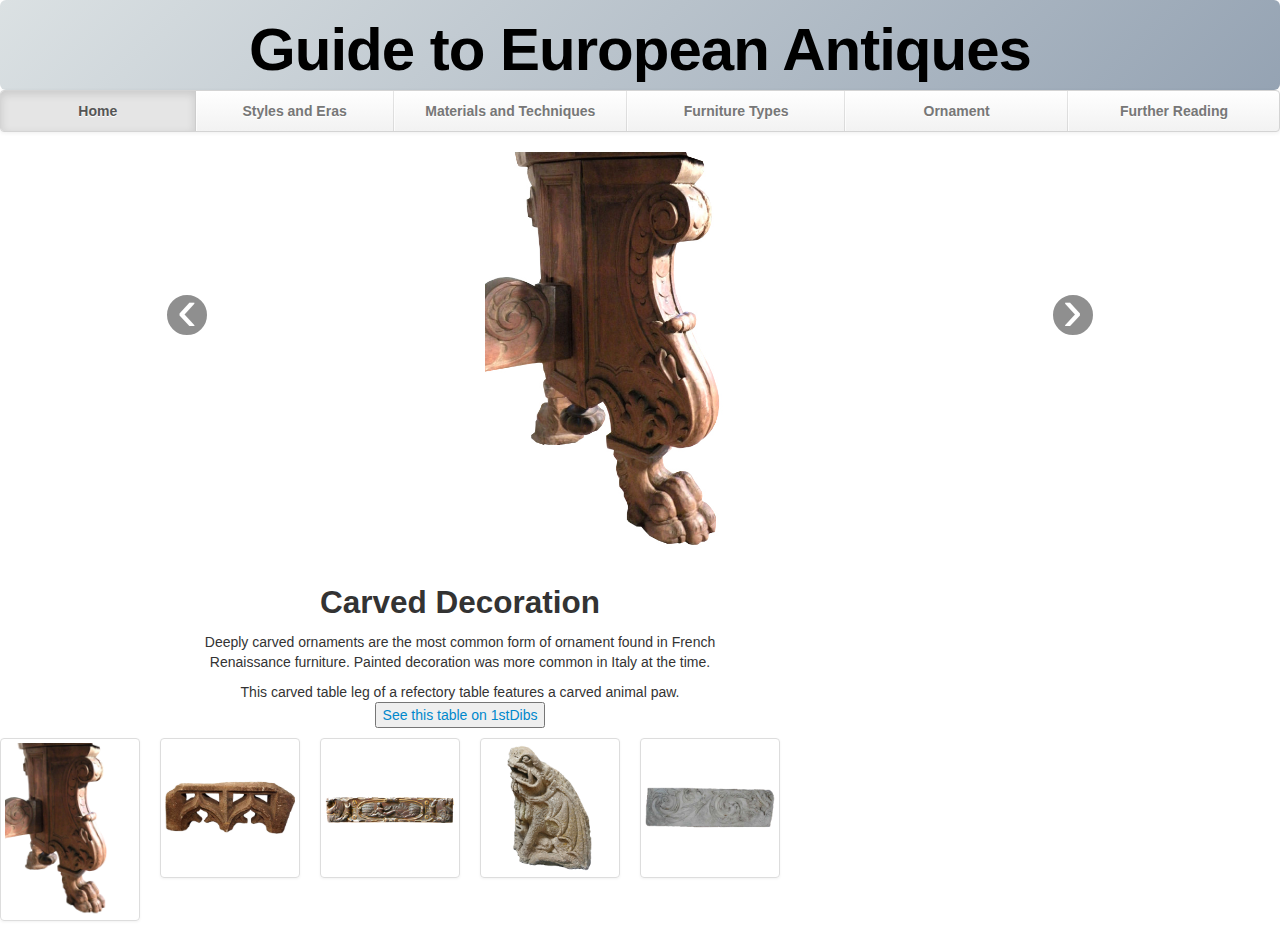
<file: carousel.html>
<!DOCTYPE html>
 <html>
 <head>
   <meta charset="utf-8">
   <title>Renaissance Ornaments</title>
  <link rel="stylesheet" type="text/css" href="guide_to_antiques_draft.css">
  <style> /* Customize the navbar links to be fill the entire space of the .navbar */
    .navbar .navbar-inner {
      padding: 0;
    }
    .navbar .nav {
      margin: 0;
      display: table;
      width: 100%;
    }
    .navbar .nav li {
      display: table-cell;
      width: 1%;
      float: none;
    }
    .navbar .nav li a {
      font-weight: bold;
      text-align: center;
      border-left: 1px solid rgba(255,255,255,.75);
      border-right: 1px solid rgba(0,0,0,.1);
    }
    .navbar .nav li:first-child a {
      border-left: 0;
      border-radius: 3px 0 0 3px;
    }
    .navbar .nav li:last-child a {
      border-right: 0;
      border-radius: 0 3px 3px 0;
    }
  </style>
 </head>
 <body>
 
   
   
   <!-- Main Area -->
                <div id="main_area">
                     <div class = "hero-unit"><h1>Guide to European Antiques</h1></div>
                <!-- NAVBAR -->
                     <div class="navbar">
                       <div class="navbar-inner">
                         <div class="container">
                           <ul class="nav">
                             <li class="active"><a href="#">Home</a></li>
                             <li><a href="#">Styles and Eras</a></li>
                             <li><a href="#">Materials and Techniques</a></li>
                             <li><a href="#">Furniture Types</a></li>
                             <li><a href="#">Ornament</a></li>
                             <li><a href="#">Further Reading</a></li>
                           </ul>
                         </div>
                       </div>
                     </div><!-- /.navbar -->
                        <!-- Slider -->
                        <div class="row">
                                <div class="span12" id="slider">
                                        <!-- Top part of the slider -->
                                        <div class="row">
                                                <div class="span8" id="carousel-bounding-box">
                                                        <div id="myCarousel" class="carousel slide">
                                                                <!-- Carousel items -->
                                                                <div class="carousel-inner">
                                                                        <div class="active item" data-slide-number="0"><img src="guide_to_antiques_images/renaissance_images/renaisance_images/renaissance_ornament/carved_leg_detail.jpg" width="300" height="400" alt="Carved Leg Detail" /></div>
                                                                        <div class="item" data-slide-number="1"><img src="guide_to_antiques_images/renaissance_images/renaisance_images/renaissance_ornament/gothic_window.jpg" width="400" height="400" alt="Gothic Window" /></div>
                                                                        <div class="item" data-slide-number="2"><img src="guide_to_antiques_images/renaissance_images/renaisance_images/renaissance_ornament/ren_carved_element.jpg" width="400" height="400" alt="Ren Carved Element" /></div>
                                                                        <div class="item" data-slide-number="3"><img src="guide_to_antiques_images/renaissance_images/renaisance_images/renaissance_ornament/limestome_gargoyle.jpg" width="400" height="400" alt="Limestome Gargoyle" /></div>
                                                                        <div class="item" data-slide-number="4"><img src="guide_to_antiques_images/renaissance_images/renaisance_images/renaissance_ornament/ren_marble_carving.jpg" width="400" height="400" alt="Ren Marble Carving" /></div>
                                                                      
                                                                </div>
                                                                <!-- Carousel nav -->
                                                                <a class="carousel-control left" href="#myCarousel" data-slide="prev">‹</a>
                                                                <a class="carousel-control right" href="#myCarousel" data-slide="next">›</a>
                                                        </div>
                                                </div>
                                                <div class="span4" id="carousel-text"></div>

                                                <div style="display: none;" id="slide-content">
                                                        <div id="slide-content-0">
                                                                <h2>Carved Decoration</h2>
                                                                <p>Deeply carved ornaments are the most common form of ornament found
                                                                   in French Renaissance furniture. Painted decoration was more common in
                                                                   Italy at the time.</p>
                                                                <p class="sub-text">This carved table leg of a refectory table features a carved animal paw.<button><a href="#">See this table on 1stDibs</a></button></p>
                                                        </div>
                                                        <div id="slide-content-1">
                                                                <h2>Gothic and Medieval Elements</h2>
                                                                <p>The decorative motifs and architectural forms evoke Gothic churches</p>
                                                                <p class="sub-text">
                                                                  <button><a href="#">See this item on 1stDibs</a></button>
                                                                </p>
                                                        </div>
                                                        <div id="slide-content-2">
                                                                <h2>Figural Sculpture</h2>
                                                                <p>Many surface decorations of the Renaissance evoke classical architectural vocabulary and incorporate much ornament of pagan inspiration. </p>
                                                                <p class="sub-text">
                                                                  <button><a href="#">See this item on 1stDibs</a></button>
                                                                </p>
                                                        </div>
                                                        <div id="slide-content-3">
                                                                <h2>Gothic and Medieval Elements</h2>
                                                                <p>Architectural Gargoyles are one of the few non-religious motifs found in Medieval decoration.</p>
                                                                <p class="sub-text">
                                                                  <button><a href="#">See this item on 1stDibs</a></button>
                                                                </p>
                                                        </div>
                                                        <div id="slide-content-4">
                                                                <h2>Stone and Marble</h2>
                                                                <p>Classical motifs such as scrolling vines and leaves are found in Renaissance carved marble.</p>
                                                                <p class="sub-text"> 
                                                                  <button><a href="#">See this item on 1stDibs</a></button>
                                                                </p>
                                                        </div>
                            
                                                </div>
                                        </div>

                                </div>
                        </div> <!--/Slider-->

                        <div class="row hidden-phone" id="slider-thumbs">
                                <div class="span12">
                                        <!-- Bottom switcher of slider -->
                                        <ul class="thumbnails">
                                                <li class="span2">
                                                        <a class="thumbnail" id="carousel-selector-0">
                                                                <img src="guide_to_antiques_images/renaissance_images/renaisance_images/renaissance_ornament/carved_leg_detail.jpg" width="576" height="768" alt="Carved Leg Detail">
                                                        </a>
                                                </li>
                                                <li class="span2">
                                                        <a class="thumbnail" id="carousel-selector-1">
                                                               <img src="guide_to_antiques_images/renaissance_images/renaisance_images/renaissance_ornament/gothic_window.jpg" width="743" height="743" alt="Gothic Window">
                                                        </a>
                                                </li>
                                                <li class="span2">
                                                        <a class="thumbnail" id="carousel-selector-2">
                                                                <img src="guide_to_antiques_images/renaissance_images/renaisance_images/renaissance_ornament/ren_carved_element.jpg" width="768" height="768" alt="Ren Carved Element">
                                                        </a>
                                                </li>
                                                <li class="span2">
                                                        <a class="thumbnail" id="carousel-selector-3">
                                                               <img src="guide_to_antiques_images/renaissance_images/renaisance_images/renaissance_ornament/limestome_gargoyle.jpg" width="768" height="768" alt="Limestome Gargoyle"> 
                                                        </a>
                                                </li>
                                                <li class="span2">
                                                        <a class="thumbnail" id="carousel-selector-4">
                                                                <img src="guide_to_antiques_images/renaissance_images/renaisance_images/renaissance_ornament/ren_marble_carving.jpg" width="768" height="768" alt="Ren Marble Carving">
                                                        </a>
                                                </li>
                                                
                                        </ul>
                                </div>
                        </div>
</div>


<script src="http://ajax.googleapis.com/ajax/libs/jquery/1.9.1/jquery.min.js "></script>
<script src="guide_to_antiques_draft.js"></script>

<script>
  jQuery(document).ready(function($) {


        $('#carousel-text').html($('#slide-content-0').html());

        //Handles the carousel thumbnails
        $('[id^=carousel-selector-]').click( function(){
                var id_selector = $(this).attr("id");
                var id = id_selector.substr(id_selector.length -1);
                var id = parseInt(id);
                $('#myCarousel').carousel(id);
        });


        // When the carousel slides, auto update the text
        $('#myCarousel').on('slid', function (e) {
                var id = $('.item.active').data('slide-number');
                $('#carousel-text').html($('#slide-content-'+id).html());
        });


});
</script>
</body>
</html>
</file>
